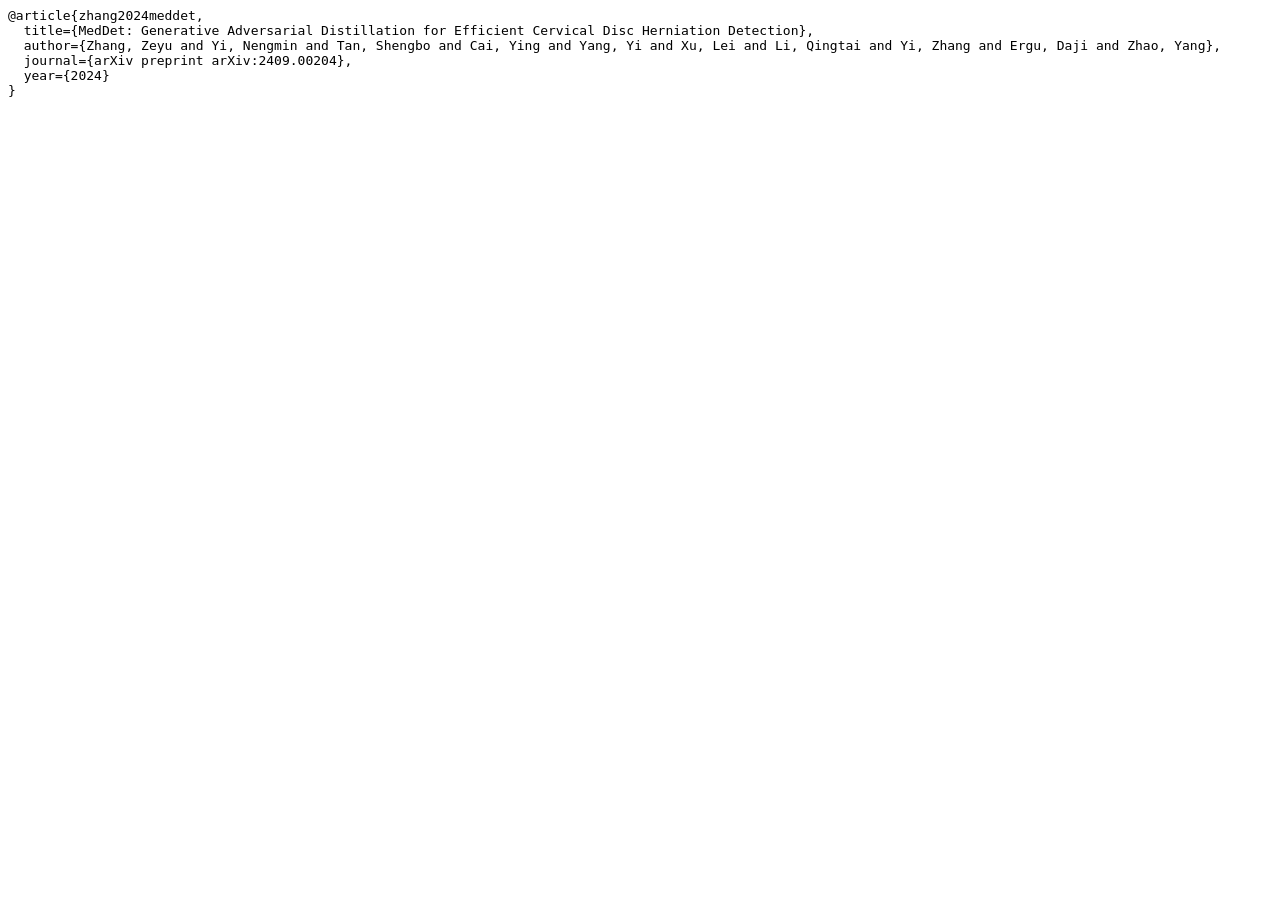
<file: static/scholar.html>
<html><head><meta name="color-scheme" content="light dark"></head><body><pre style="word-wrap: break-word; white-space: pre-wrap;">
@article{zhang2024meddet,
  title={MedDet: Generative Adversarial Distillation for Efficient Cervical Disc Herniation Detection},
  author={Zhang, Zeyu and Yi, Nengmin and Tan, Shengbo and Cai, Ying and Yang, Yi and Xu, Lei and Li, Qingtai and Yi, Zhang and Ergu, Daji and Zhao, Yang},
  journal={arXiv preprint arXiv:2409.00204},
  year={2024}
}
</pre></body></html>
</file>
